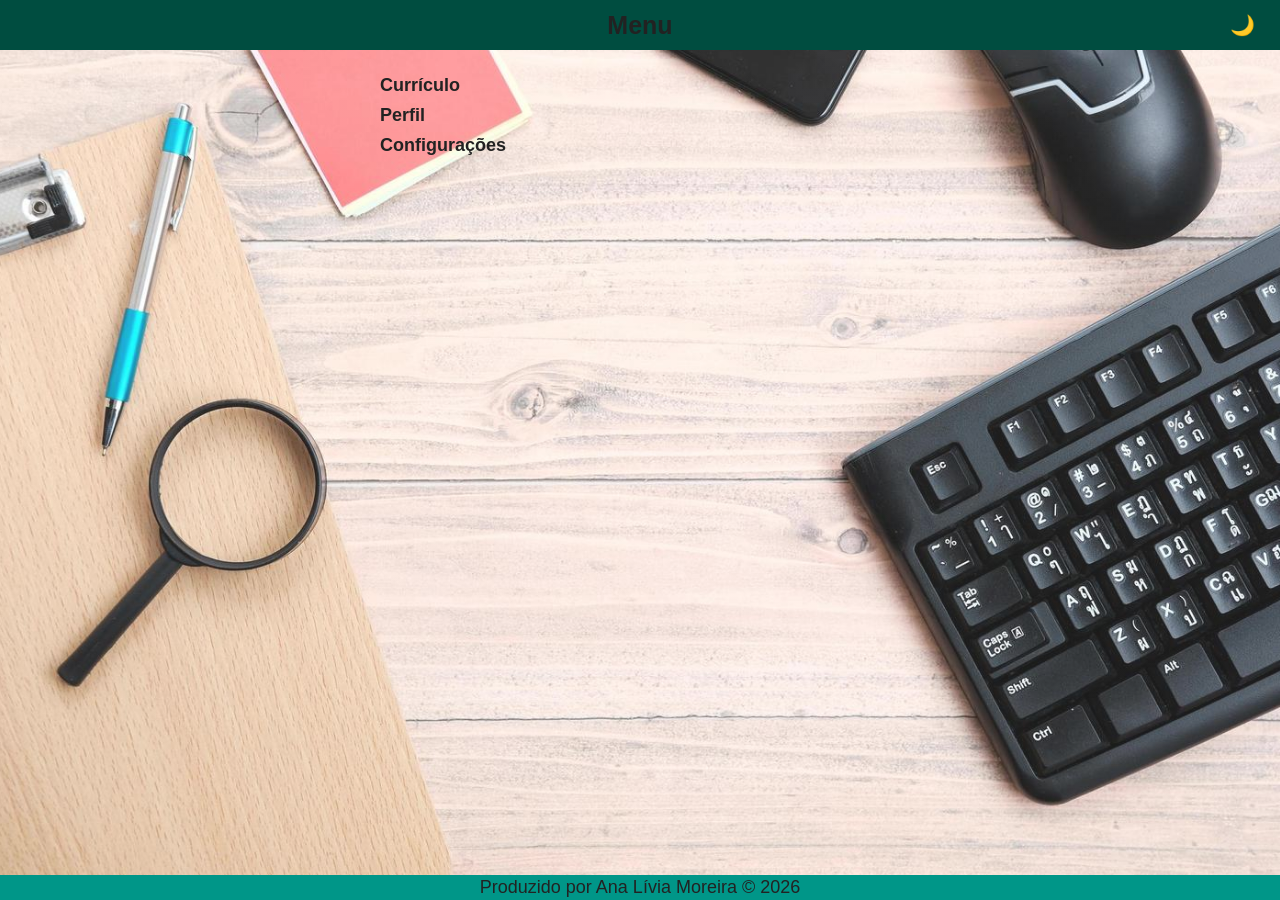
<file: Curriculo/index.html>
<!DOCTYPE html>
<html lang="pt-br">
<head>
	<meta charset="UTF-8">
	<meta name="viewport" content="width=device-width, initial-scale=1.0">
    <meta name="author" content="Marcelo">
    <meta name="description" content="Menu do currículo do Marcelo">
    <meta name="keywords" content="currículo, curso ams,HTML 5, CSS 3">
    <link rel="stylesheet" href="CSS/style.css">
    <link rel="stylesheet" href="CSS/dark.css">
    <link rel="shortcut icon" href="icons/icons8-currículo-96.png" type="image/x-icon">
	<title>Menu do Currículo</title>
</head>
<body>
	<main>
        <header>
            <button id="Tema"> 🌘 </button>
            <h1> Menu </h1>
        </header>
        <section>
            <nav>
                <ul>
                  <li><a href="Pages/curriculo.html">Currículo</a></li>
                  <li><a href="Pages/perfil.html">Perfil</a></li>
                  <li><a href="Pages/config.html">Configurações</a></li>  
                </ul>
            </nav>
        </section>
        <footer>
            <p>Produzido por Ana Lívia Moreira &copy; 2026</p>
        </footer>
    </main>
    <script src="JS/script.js"></script>
</body>
</html>
</file>
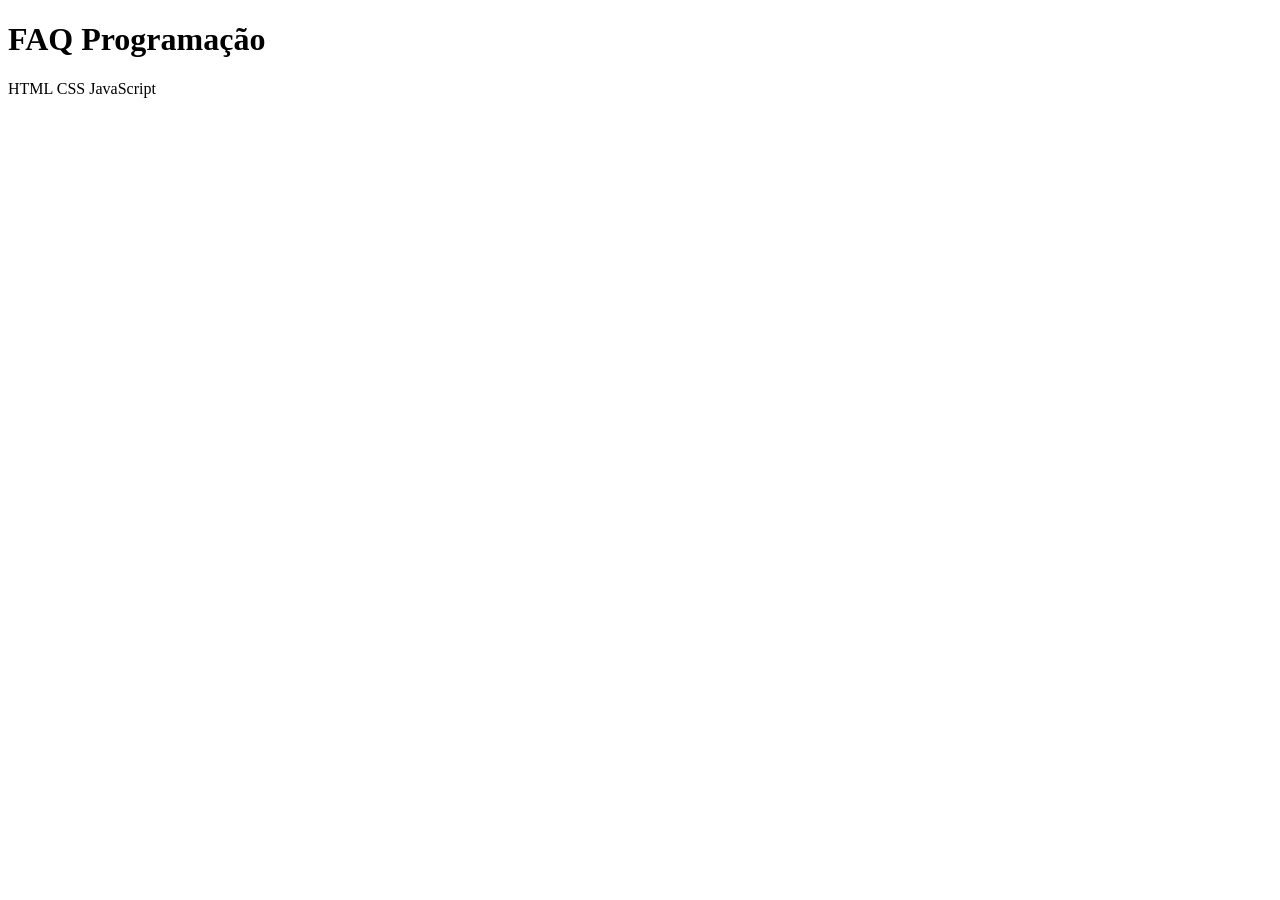
<file: faq/index.html>
<!DOCTYPE html>
<html lang="pt-br">
<head>
    <meta charset="UTF-8">
    <meta name="viewport" content="width=device-width, initial-scale=1.0">
    <title>FAQ - Linguagens de Programação</title>
</head>
<body>
    <header>
        <div>
            <h1>FAQ Programação</h1>
            <nav>
                <a herf= "#html">HTML</a>
                <a herf= "#css">CSS</a>
                <a herf= "#javascript">JavaScript</a>
            </nav>
        </div>
    </header>

</body>
</html>
</file>
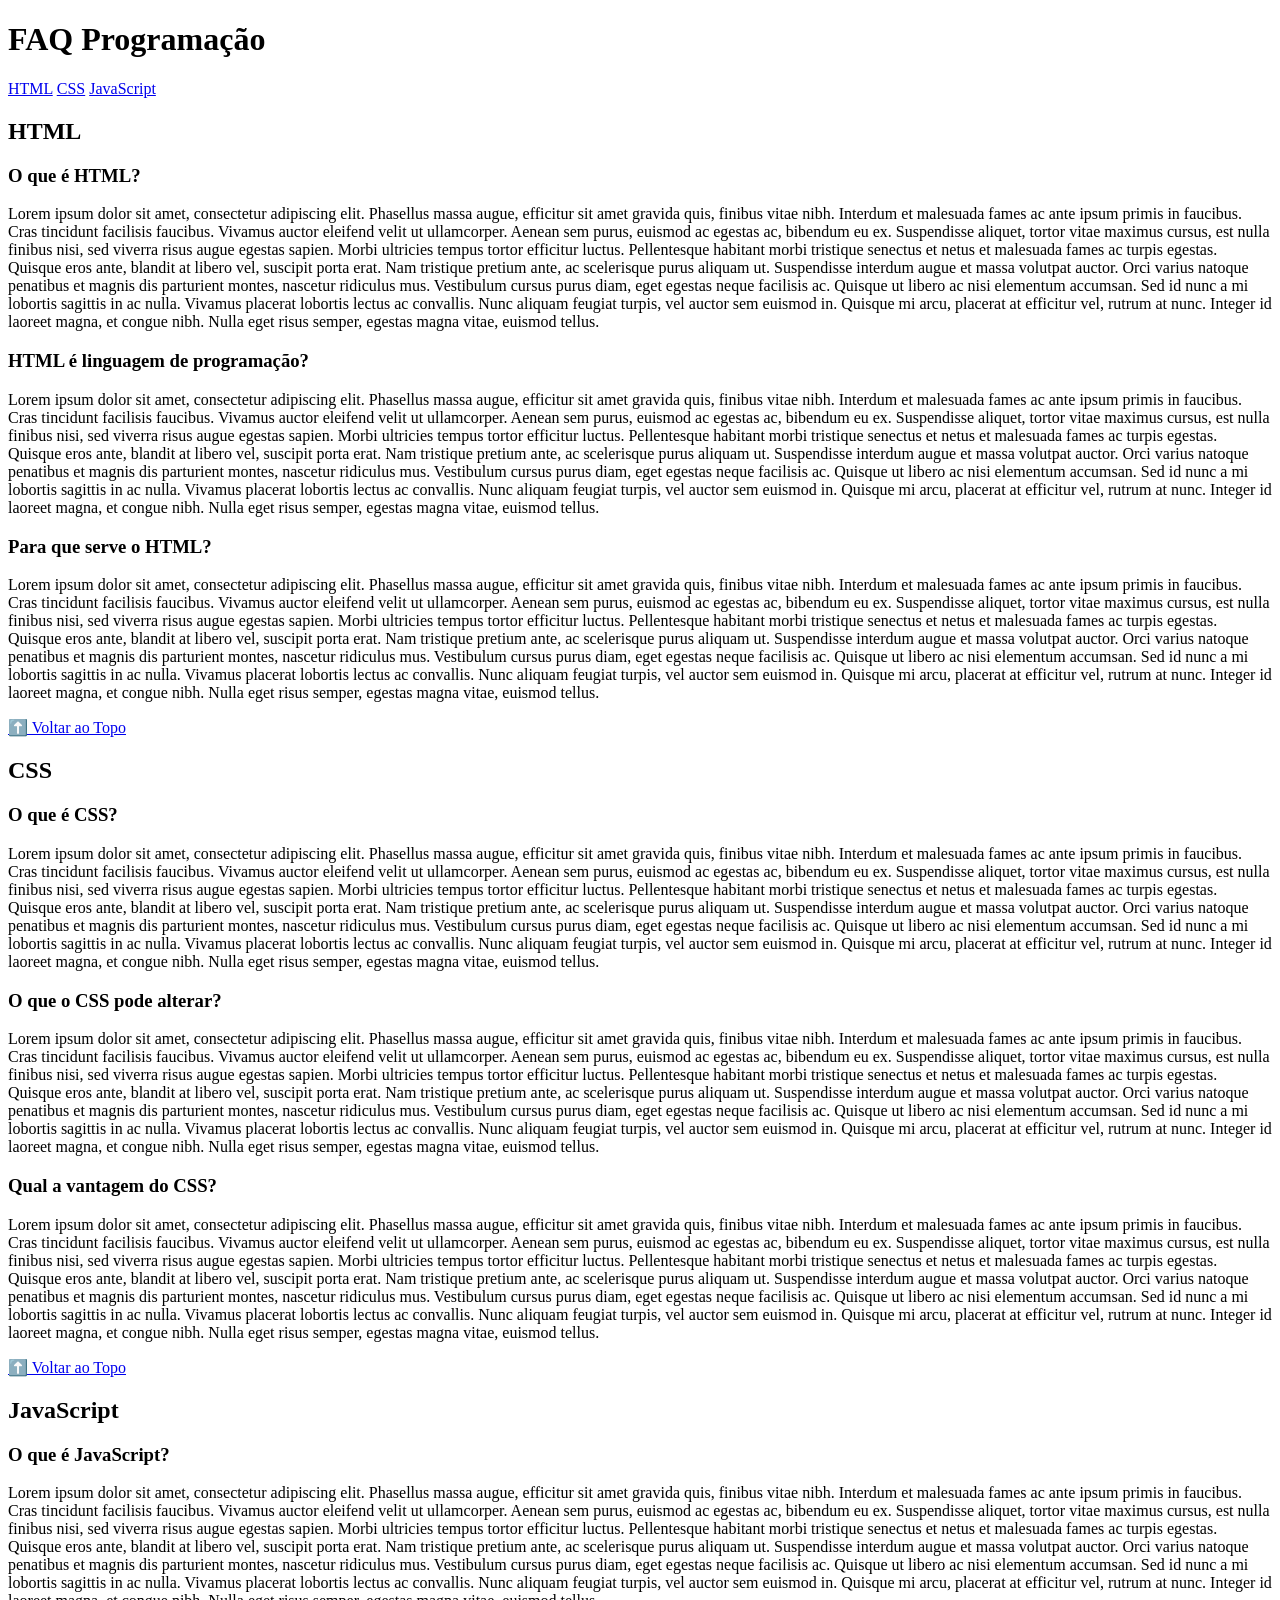
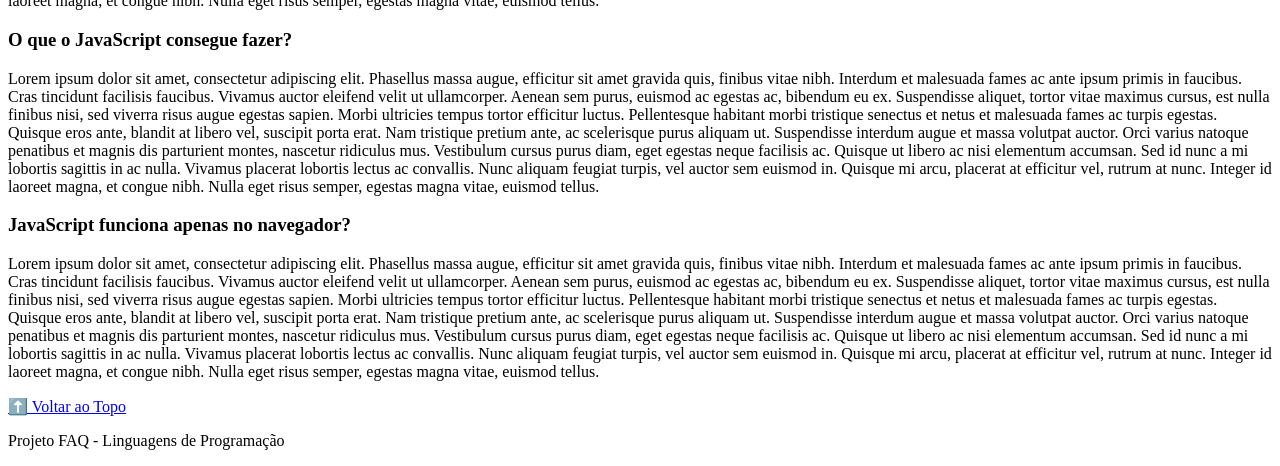
<file: faq/FAQ/index.html>
<!DOCTYPE html>
<html lang="pt-br">
<head>
    <meta charset="UTF-8">
    <meta name="viewport" content="width=device-width, initial-scale=1.0">
    <title>FAQ - Linguagens de Programação</title>
</head>
<body>
    <header>
        <div>
            <h1>FAQ Programação</h1>
            <nav>
                <a href="#html">HTML</a>
                <a href="#css">CSS</a>
                <a href="#javascript">JavaScript</a>
            </nav>
        </div>
    </header>
    <main>
        <section>
            <h2> HTML </h2>
            <div>
                <h3> O que é HTML?</h3>
                <p>
                    Lorem ipsum dolor sit amet, consectetur adipiscing elit. Phasellus massa augue, efficitur sit amet gravida quis, finibus vitae nibh. Interdum et malesuada fames ac ante ipsum primis in faucibus. Cras tincidunt facilisis faucibus. Vivamus auctor eleifend velit ut ullamcorper. Aenean sem purus, euismod ac egestas ac, bibendum eu ex. Suspendisse aliquet, tortor vitae maximus cursus, est nulla finibus nisi, sed viverra risus augue egestas sapien. Morbi ultricies tempus tortor efficitur luctus.

                    Pellentesque habitant morbi tristique senectus et netus et malesuada fames ac turpis egestas. Quisque eros ante, blandit at libero vel, suscipit porta erat. Nam tristique pretium ante, ac scelerisque purus aliquam ut. Suspendisse interdum augue et massa volutpat auctor. Orci varius natoque penatibus et magnis dis parturient montes, nascetur ridiculus mus. Vestibulum cursus purus diam, eget egestas neque facilisis ac. Quisque ut libero ac nisi elementum accumsan. Sed id nunc a mi lobortis sagittis in ac nulla. Vivamus placerat lobortis lectus ac convallis. Nunc aliquam feugiat turpis, vel auctor sem euismod in. Quisque mi arcu, placerat at efficitur vel, rutrum at nunc. Integer id laoreet magna, et congue nibh. Nulla eget risus semper, egestas magna vitae, euismod tellus.
                </p>
            </div>
            <DIV>
                <H3>HTML é linguagem de programação?</H3>
                <P>
                    Lorem ipsum dolor sit amet, consectetur adipiscing elit. Phasellus massa augue, efficitur sit amet gravida quis, finibus vitae nibh. Interdum et malesuada fames ac ante ipsum primis in faucibus. Cras tincidunt facilisis faucibus. Vivamus auctor eleifend velit ut ullamcorper. Aenean sem purus, euismod ac egestas ac, bibendum eu ex. Suspendisse aliquet, tortor vitae maximus cursus, est nulla finibus nisi, sed viverra risus augue egestas sapien. Morbi ultricies tempus tortor efficitur luctus.

                    Pellentesque habitant morbi tristique senectus et netus et malesuada fames ac turpis egestas. Quisque eros ante, blandit at libero vel, suscipit porta erat. Nam tristique pretium ante, ac scelerisque purus aliquam ut. Suspendisse interdum augue et massa volutpat auctor. Orci varius natoque penatibus et magnis dis parturient montes, nascetur ridiculus mus. Vestibulum cursus purus diam, eget egestas neque facilisis ac. Quisque ut libero ac nisi elementum accumsan. Sed id nunc a mi lobortis sagittis in ac nulla. Vivamus placerat lobortis lectus ac convallis. Nunc aliquam feugiat turpis, vel auctor sem euismod in. Quisque mi arcu, placerat at efficitur vel, rutrum at nunc. Integer id laoreet magna, et congue nibh. Nulla eget risus semper, egestas magna vitae, euismod tellus.
                </P>
            </DIV>

            <div>
                <h3>Para que serve o HTML?</h3>
                <p>
                    Lorem ipsum dolor sit amet, consectetur adipiscing elit. Phasellus massa augue, efficitur sit amet gravida quis, finibus vitae nibh. Interdum et malesuada fames ac ante ipsum primis in faucibus. Cras tincidunt facilisis faucibus. Vivamus auctor eleifend velit ut ullamcorper. Aenean sem purus, euismod ac egestas ac, bibendum eu ex. Suspendisse aliquet, tortor vitae maximus cursus, est nulla finibus nisi, sed viverra risus augue egestas sapien. Morbi ultricies tempus tortor efficitur luctus.

                    Pellentesque habitant morbi tristique senectus et netus et malesuada fames ac turpis egestas. Quisque eros ante, blandit at libero vel, suscipit porta erat. Nam tristique pretium ante, ac scelerisque purus aliquam ut. Suspendisse interdum augue et massa volutpat auctor. Orci varius natoque penatibus et magnis dis parturient montes, nascetur ridiculus mus. Vestibulum cursus purus diam, eget egestas neque facilisis ac. Quisque ut libero ac nisi elementum accumsan. Sed id nunc a mi lobortis sagittis in ac nulla. Vivamus placerat lobortis lectus ac convallis. Nunc aliquam feugiat turpis, vel auctor sem euismod in. Quisque mi arcu, placerat at efficitur vel, rutrum at nunc. Integer id laoreet magna, et congue nibh. Nulla eget risus semper, egestas magna vitae, euismod tellus.
                </p>
            </div>
            <a href="#topo"> ⬆️ Voltar ao Topo </a>    
        </section>
        <section>
            <h2> CSS </h2>
            <div>
                <h3> O que é CSS?</h3>
                <p>
                    Lorem ipsum dolor sit amet, consectetur adipiscing elit. Phasellus massa augue, efficitur sit amet gravida quis, finibus vitae nibh. Interdum et malesuada fames ac ante ipsum primis in faucibus. Cras tincidunt facilisis faucibus. Vivamus auctor eleifend velit ut ullamcorper. Aenean sem purus, euismod ac egestas ac, bibendum eu ex. Suspendisse aliquet, tortor vitae maximus cursus, est nulla finibus nisi, sed viverra risus augue egestas sapien. Morbi ultricies tempus tortor efficitur luctus.

                    Pellentesque habitant morbi tristique senectus et netus et malesuada fames ac turpis egestas. Quisque eros ante, blandit at libero vel, suscipit porta erat. Nam tristique pretium ante, ac scelerisque purus aliquam ut. Suspendisse interdum augue et massa volutpat auctor. Orci varius natoque penatibus et magnis dis parturient montes, nascetur ridiculus mus. Vestibulum cursus purus diam, eget egestas neque facilisis ac. Quisque ut libero ac nisi elementum accumsan. Sed id nunc a mi lobortis sagittis in ac nulla. Vivamus placerat lobortis lectus ac convallis. Nunc aliquam feugiat turpis, vel auctor sem euismod in. Quisque mi arcu, placerat at efficitur vel, rutrum at nunc. Integer id laoreet magna, et congue nibh. Nulla eget risus semper, egestas magna vitae, euismod tellus.
                </p>
            </div>
            <div>
                <h3> O que o CSS pode alterar? </h3>
                <p>
                    Lorem ipsum dolor sit amet, consectetur adipiscing elit. Phasellus massa augue, efficitur sit amet gravida quis, finibus vitae nibh. Interdum et malesuada fames ac ante ipsum primis in faucibus. Cras tincidunt facilisis faucibus. Vivamus auctor eleifend velit ut ullamcorper. Aenean sem purus, euismod ac egestas ac, bibendum eu ex. Suspendisse aliquet, tortor vitae maximus cursus, est nulla finibus nisi, sed viverra risus augue egestas sapien. Morbi ultricies tempus tortor efficitur luctus.

                    Pellentesque habitant morbi tristique senectus et netus et malesuada fames ac turpis egestas. Quisque eros ante, blandit at libero vel, suscipit porta erat. Nam tristique pretium ante, ac scelerisque purus aliquam ut. Suspendisse interdum augue et massa volutpat auctor. Orci varius natoque penatibus et magnis dis parturient montes, nascetur ridiculus mus. Vestibulum cursus purus diam, eget egestas neque facilisis ac. Quisque ut libero ac nisi elementum accumsan. Sed id nunc a mi lobortis sagittis in ac nulla. Vivamus placerat lobortis lectus ac convallis. Nunc aliquam feugiat turpis, vel auctor sem euismod in. Quisque mi arcu, placerat at efficitur vel, rutrum at nunc. Integer id laoreet magna, et congue nibh. Nulla eget risus semper, egestas magna vitae, euismod tellus.
                </p>
            </div>
            <div>
                <h3> Qual a vantagem do CSS?</h3>
                <p>
                    Lorem ipsum dolor sit amet, consectetur adipiscing elit. Phasellus massa augue, efficitur sit amet gravida quis, finibus vitae nibh. Interdum et malesuada fames ac ante ipsum primis in faucibus. Cras tincidunt facilisis faucibus. Vivamus auctor eleifend velit ut ullamcorper. Aenean sem purus, euismod ac egestas ac, bibendum eu ex. Suspendisse aliquet, tortor vitae maximus cursus, est nulla finibus nisi, sed viverra risus augue egestas sapien. Morbi ultricies tempus tortor efficitur luctus.

                    Pellentesque habitant morbi tristique senectus et netus et malesuada fames ac turpis egestas. Quisque eros ante, blandit at libero vel, suscipit porta erat. Nam tristique pretium ante, ac scelerisque purus aliquam ut. Suspendisse interdum augue et massa volutpat auctor. Orci varius natoque penatibus et magnis dis parturient montes, nascetur ridiculus mus. Vestibulum cursus purus diam, eget egestas neque facilisis ac. Quisque ut libero ac nisi elementum accumsan. Sed id nunc a mi lobortis sagittis in ac nulla. Vivamus placerat lobortis lectus ac convallis. Nunc aliquam feugiat turpis, vel auctor sem euismod in. Quisque mi arcu, placerat at efficitur vel, rutrum at nunc. Integer id laoreet magna, et congue nibh. Nulla eget risus semper, egestas magna vitae, euismod tellus.
                </p>
            </div>
            <a href="#topo"> ⬆️ Voltar ao Topo </a>  
        </section>
        <section>
            <h2> JavaScript </h2>
            <div>
                <h3> O que é JavaScript?</h3>
                <p>
                    Lorem ipsum dolor sit amet, consectetur adipiscing elit. Phasellus massa augue, efficitur sit amet gravida quis, finibus vitae nibh. Interdum et malesuada fames ac ante ipsum primis in faucibus. Cras tincidunt facilisis faucibus. Vivamus auctor eleifend velit ut ullamcorper. Aenean sem purus, euismod ac egestas ac, bibendum eu ex. Suspendisse aliquet, tortor vitae maximus cursus, est nulla finibus nisi, sed viverra risus augue egestas sapien. Morbi ultricies tempus tortor efficitur luctus.

                    Pellentesque habitant morbi tristique senectus et netus et malesuada fames ac turpis egestas. Quisque eros ante, blandit at libero vel, suscipit porta erat. Nam tristique pretium ante, ac scelerisque purus aliquam ut. Suspendisse interdum augue et massa volutpat auctor. Orci varius natoque penatibus et magnis dis parturient montes, nascetur ridiculus mus. Vestibulum cursus purus diam, eget egestas neque facilisis ac. Quisque ut libero ac nisi elementum accumsan. Sed id nunc a mi lobortis sagittis in ac nulla. Vivamus placerat lobortis lectus ac convallis. Nunc aliquam feugiat turpis, vel auctor sem euismod in. Quisque mi arcu, placerat at efficitur vel, rutrum at nunc. Integer id laoreet magna, et congue nibh. Nulla eget risus semper, egestas magna vitae, euismod tellus.
                </p>
            </div>
            <div>
                <h3> O que o JavaScript consegue fazer? </h3>
                <p>
                    Lorem ipsum dolor sit amet, consectetur adipiscing elit. Phasellus massa augue, efficitur sit amet gravida quis, finibus vitae nibh. Interdum et malesuada fames ac ante ipsum primis in faucibus. Cras tincidunt facilisis faucibus. Vivamus auctor eleifend velit ut ullamcorper. Aenean sem purus, euismod ac egestas ac, bibendum eu ex. Suspendisse aliquet, tortor vitae maximus cursus, est nulla finibus nisi, sed viverra risus augue egestas sapien. Morbi ultricies tempus tortor efficitur luctus.

                    Pellentesque habitant morbi tristique senectus et netus et malesuada fames ac turpis egestas. Quisque eros ante, blandit at libero vel, suscipit porta erat. Nam tristique pretium ante, ac scelerisque purus aliquam ut. Suspendisse interdum augue et massa volutpat auctor. Orci varius natoque penatibus et magnis dis parturient montes, nascetur ridiculus mus. Vestibulum cursus purus diam, eget egestas neque facilisis ac. Quisque ut libero ac nisi elementum accumsan. Sed id nunc a mi lobortis sagittis in ac nulla. Vivamus placerat lobortis lectus ac convallis. Nunc aliquam feugiat turpis, vel auctor sem euismod in. Quisque mi arcu, placerat at efficitur vel, rutrum at nunc. Integer id laoreet magna, et congue nibh. Nulla eget risus semper, egestas magna vitae, euismod tellus.
                </p>
            </div>
            <div>
                <h3> JavaScript funciona apenas no navegador? </h3>
                <p>
                    Lorem ipsum dolor sit amet, consectetur adipiscing elit. Phasellus massa augue, efficitur sit amet gravida quis, finibus vitae nibh. Interdum et malesuada fames ac ante ipsum primis in faucibus. Cras tincidunt facilisis faucibus. Vivamus auctor eleifend velit ut ullamcorper. Aenean sem purus, euismod ac egestas ac, bibendum eu ex. Suspendisse aliquet, tortor vitae maximus cursus, est nulla finibus nisi, sed viverra risus augue egestas sapien. Morbi ultricies tempus tortor efficitur luctus.

                    Pellentesque habitant morbi tristique senectus et netus et malesuada fames ac turpis egestas. Quisque eros ante, blandit at libero vel, suscipit porta erat. Nam tristique pretium ante, ac scelerisque purus aliquam ut. Suspendisse interdum augue et massa volutpat auctor. Orci varius natoque penatibus et magnis dis parturient montes, nascetur ridiculus mus. Vestibulum cursus purus diam, eget egestas neque facilisis ac. Quisque ut libero ac nisi elementum accumsan. Sed id nunc a mi lobortis sagittis in ac nulla. Vivamus placerat lobortis lectus ac convallis. Nunc aliquam feugiat turpis, vel auctor sem euismod in. Quisque mi arcu, placerat at efficitur vel, rutrum at nunc. Integer id laoreet magna, et congue nibh. Nulla eget risus semper, egestas magna vitae, euismod tellus.
                </p>
            </div>
            <a href="#topo"> ⬆️ Voltar ao Topo </a>  
        </section>
    </main>
    <footer>
        <p>
            Projeto FAQ - Linguagens de Programação
        </p>
    </footer>

</body>
</html>
</file>
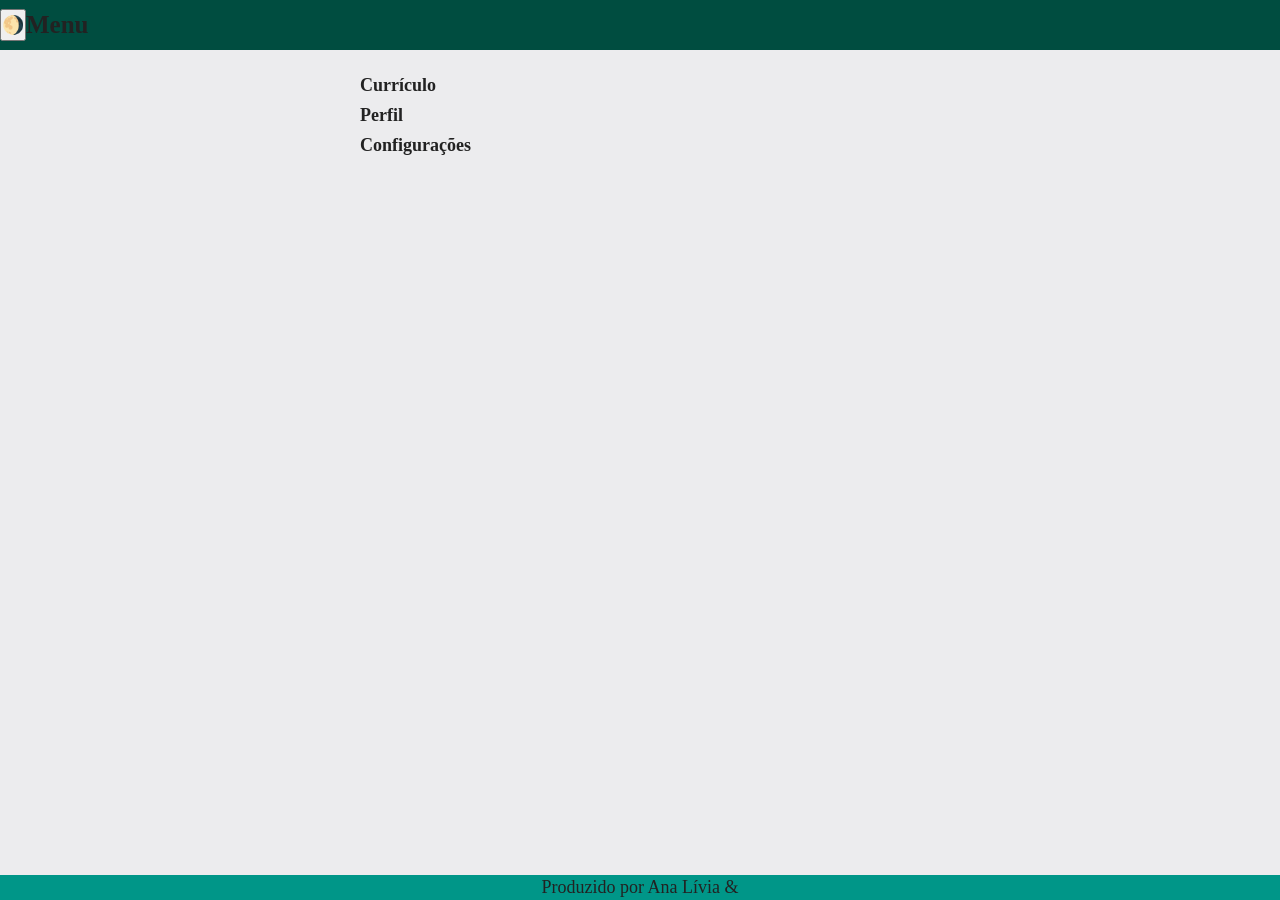
<file: AMS/PW1/Currículo/index.html>
<!DOCTYPE html>
<html lang="pt-br">
<head>
	<meta charset="UTF-8">
	<meta name="viewport" content="width=device-width, initial-scale=1.0">
    <meta name="author" content="Ana Lívia">
    <meta name="description" content="Menu do currículo da Ana Lívia"
    <meta name="keywords" content="currículo, curso ams,HTML 5, CSS 3">
    <link rel="stylesheet" href="CSS/stayle.css">
    <link rel="stylesheet" href="CSS/dark.css">
    <link rel="shortcut icon" href="icons/icons8-currículo-64.png" type="image/x-icon">
	<title>Menu do Currículo</title>
</head>
<body>
	<main>
        <header>
            <button id="\tema">🌖​</button>
            <h1> Menu </h1>
        </header>
        <section>
            <nav>
                <ul>
                <li><a href="Pages/curriculo.html">Currículo</a></li>
                <li><a href="Pages/perfil.html">Perfil</a></li>
                <li><a href="Pages/config.html">Configurações</a></li>  
                </ul>
            </nav>
        </section>
        <footer>
            <p>Produzido por Ana Lívia &
            </p>
        </footer>
    </main>
</body>
</html>
</file>
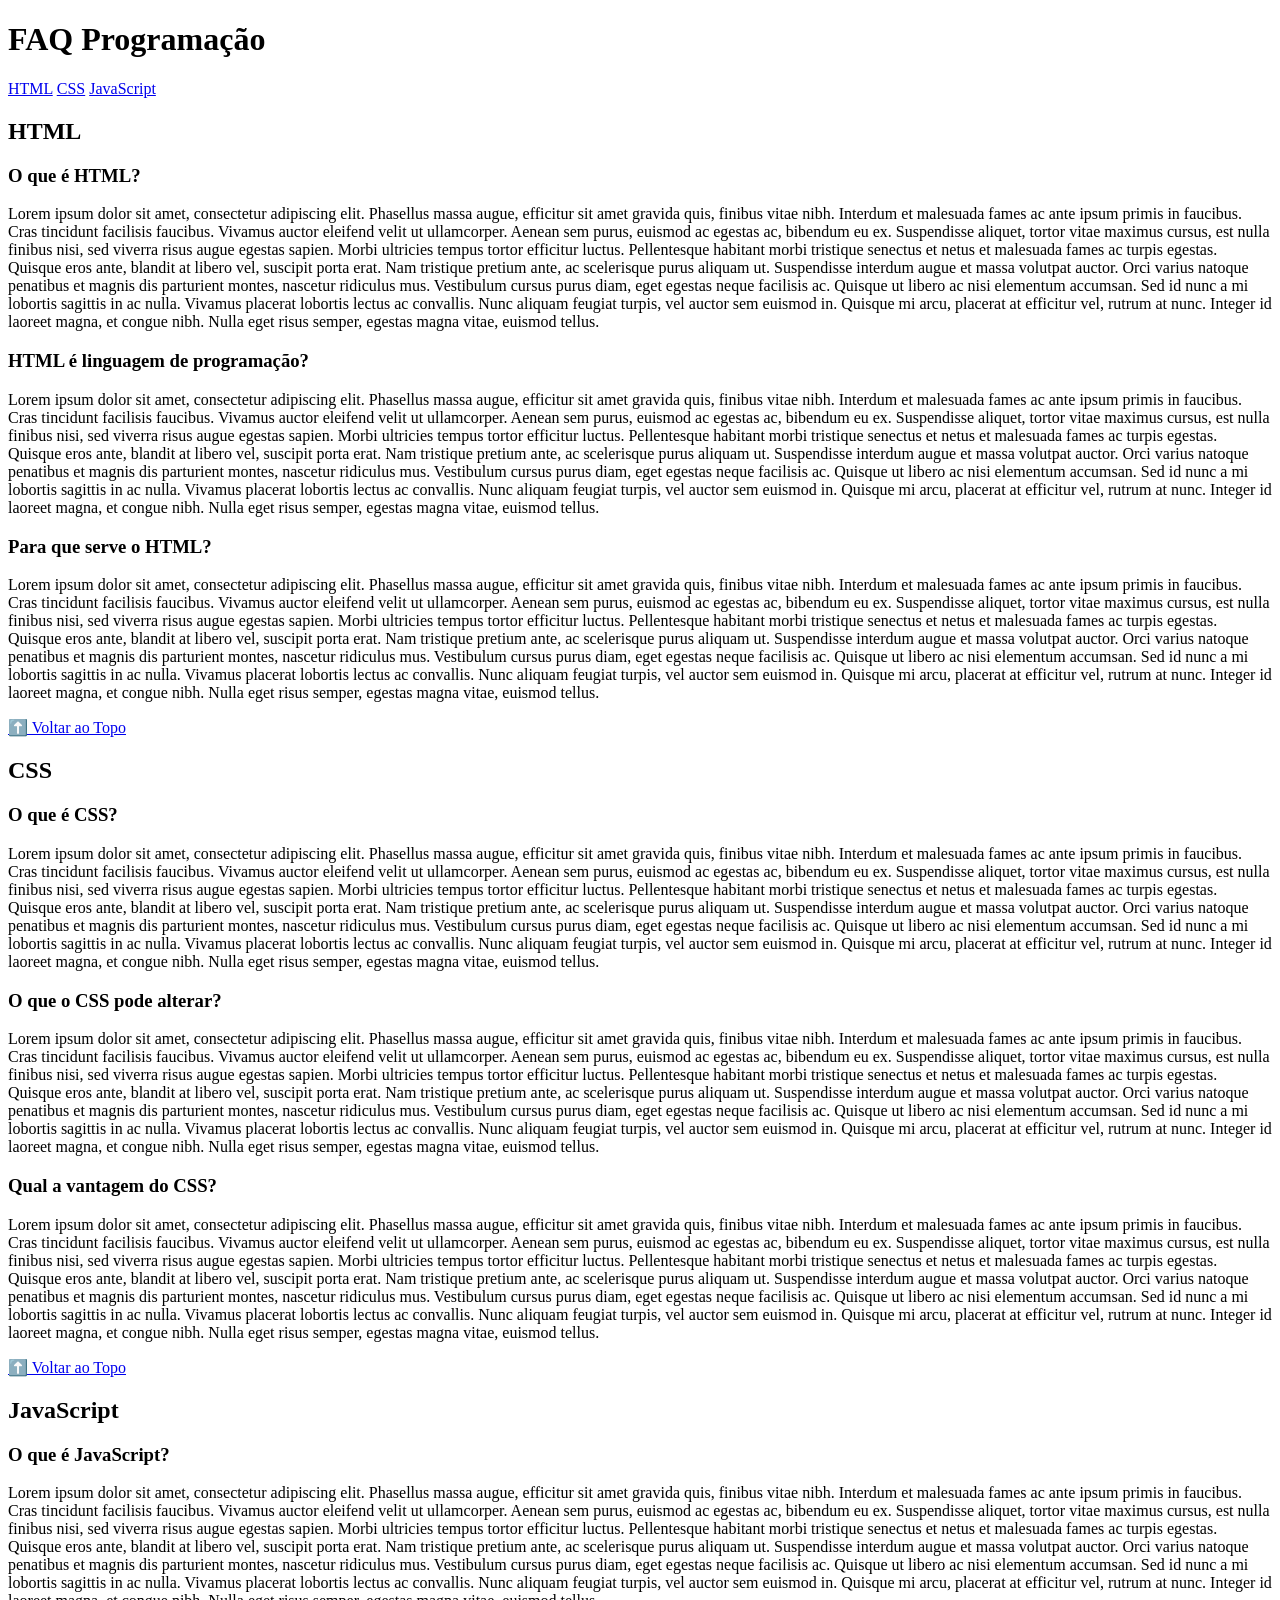
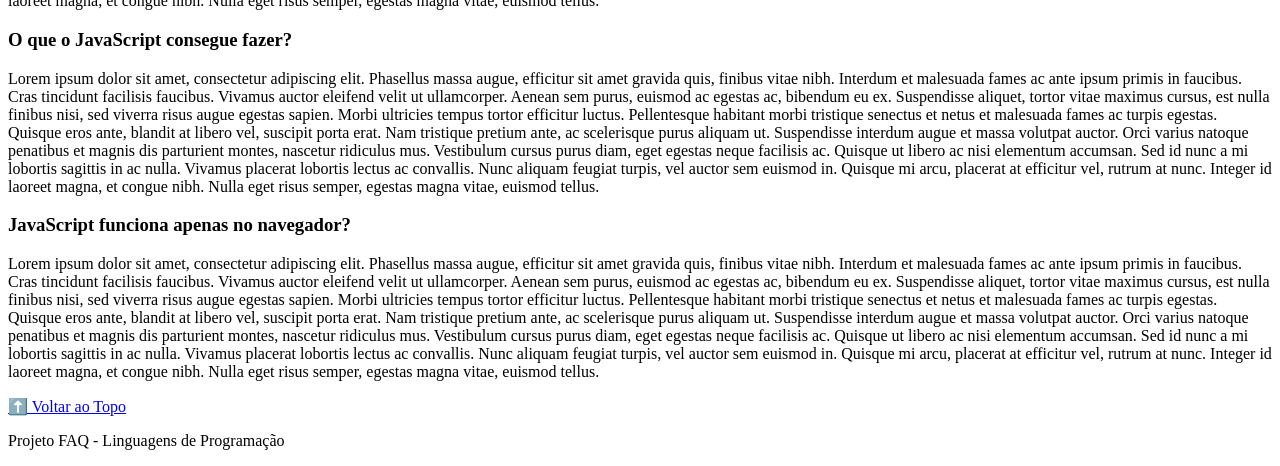
<file: faq/FAQ/FAQ/index.html>
<!DOCTYPE html>
<html lang="pt-br">
<head>
    <meta charset="UTF-8">
    <meta name="viewport" content="width=device-width, initial-scale=1.0">
    <title>FAQ - Linguagens de Programação</title>
</head>
<body>
    <a id="topo"></a>
    <header>
        <div>
            <h1>FAQ Programação</h1>
            <nav>
                <a href="#html">HTML</a>
                <a href="#css">CSS</a>
                <a href="#javascript">JavaScript</a>
            </nav>
        </div>
    </header>
    <main>
        <section>
            <h2> HTML </h2>
            <div class="FAQ">
                <h3> O que é HTML?</h3>
                <p>
                    Lorem ipsum dolor sit amet, consectetur adipiscing elit. Phasellus massa augue, efficitur sit amet gravida quis, finibus vitae nibh. Interdum et malesuada fames ac ante ipsum primis in faucibus. Cras tincidunt facilisis faucibus. Vivamus auctor eleifend velit ut ullamcorper. Aenean sem purus, euismod ac egestas ac, bibendum eu ex. Suspendisse aliquet, tortor vitae maximus cursus, est nulla finibus nisi, sed viverra risus augue egestas sapien. Morbi ultricies tempus tortor efficitur luctus.

                    Pellentesque habitant morbi tristique senectus et netus et malesuada fames ac turpis egestas. Quisque eros ante, blandit at libero vel, suscipit porta erat. Nam tristique pretium ante, ac scelerisque purus aliquam ut. Suspendisse interdum augue et massa volutpat auctor. Orci varius natoque penatibus et magnis dis parturient montes, nascetur ridiculus mus. Vestibulum cursus purus diam, eget egestas neque facilisis ac. Quisque ut libero ac nisi elementum accumsan. Sed id nunc a mi lobortis sagittis in ac nulla. Vivamus placerat lobortis lectus ac convallis. Nunc aliquam feugiat turpis, vel auctor sem euismod in. Quisque mi arcu, placerat at efficitur vel, rutrum at nunc. Integer id laoreet magna, et congue nibh. Nulla eget risus semper, egestas magna vitae, euismod tellus.
                </p>
            </div>
            <DIV class="FAQ">
                <H3>HTML é linguagem de programação?</H3>
                <P>
                    Lorem ipsum dolor sit amet, consectetur adipiscing elit. Phasellus massa augue, efficitur sit amet gravida quis, finibus vitae nibh. Interdum et malesuada fames ac ante ipsum primis in faucibus. Cras tincidunt facilisis faucibus. Vivamus auctor eleifend velit ut ullamcorper. Aenean sem purus, euismod ac egestas ac, bibendum eu ex. Suspendisse aliquet, tortor vitae maximus cursus, est nulla finibus nisi, sed viverra risus augue egestas sapien. Morbi ultricies tempus tortor efficitur luctus.

                    Pellentesque habitant morbi tristique senectus et netus et malesuada fames ac turpis egestas. Quisque eros ante, blandit at libero vel, suscipit porta erat. Nam tristique pretium ante, ac scelerisque purus aliquam ut. Suspendisse interdum augue et massa volutpat auctor. Orci varius natoque penatibus et magnis dis parturient montes, nascetur ridiculus mus. Vestibulum cursus purus diam, eget egestas neque facilisis ac. Quisque ut libero ac nisi elementum accumsan. Sed id nunc a mi lobortis sagittis in ac nulla. Vivamus placerat lobortis lectus ac convallis. Nunc aliquam feugiat turpis, vel auctor sem euismod in. Quisque mi arcu, placerat at efficitur vel, rutrum at nunc. Integer id laoreet magna, et congue nibh. Nulla eget risus semper, egestas magna vitae, euismod tellus.
                </P>
            </DIV>

            <div class="FAQ">
                <h3>Para que serve o HTML?</h3>
                <p>
                    Lorem ipsum dolor sit amet, consectetur adipiscing elit. Phasellus massa augue, efficitur sit amet gravida quis, finibus vitae nibh. Interdum et malesuada fames ac ante ipsum primis in faucibus. Cras tincidunt facilisis faucibus. Vivamus auctor eleifend velit ut ullamcorper. Aenean sem purus, euismod ac egestas ac, bibendum eu ex. Suspendisse aliquet, tortor vitae maximus cursus, est nulla finibus nisi, sed viverra risus augue egestas sapien. Morbi ultricies tempus tortor efficitur luctus.

                    Pellentesque habitant morbi tristique senectus et netus et malesuada fames ac turpis egestas. Quisque eros ante, blandit at libero vel, suscipit porta erat. Nam tristique pretium ante, ac scelerisque purus aliquam ut. Suspendisse interdum augue et massa volutpat auctor. Orci varius natoque penatibus et magnis dis parturient montes, nascetur ridiculus mus. Vestibulum cursus purus diam, eget egestas neque facilisis ac. Quisque ut libero ac nisi elementum accumsan. Sed id nunc a mi lobortis sagittis in ac nulla. Vivamus placerat lobortis lectus ac convallis. Nunc aliquam feugiat turpis, vel auctor sem euismod in. Quisque mi arcu, placerat at efficitur vel, rutrum at nunc. Integer id laoreet magna, et congue nibh. Nulla eget risus semper, egestas magna vitae, euismod tellus.
                </p>
            </div>
            <a href="#topo"> ⬆️ Voltar ao Topo </a>    
        </section>
        <section>
            <h2> CSS </h2>
            <div class="FAQ">
                <h3> O que é CSS?</h3>
                <p>
                    Lorem ipsum dolor sit amet, consectetur adipiscing elit. Phasellus massa augue, efficitur sit amet gravida quis, finibus vitae nibh. Interdum et malesuada fames ac ante ipsum primis in faucibus. Cras tincidunt facilisis faucibus. Vivamus auctor eleifend velit ut ullamcorper. Aenean sem purus, euismod ac egestas ac, bibendum eu ex. Suspendisse aliquet, tortor vitae maximus cursus, est nulla finibus nisi, sed viverra risus augue egestas sapien. Morbi ultricies tempus tortor efficitur luctus.

                    Pellentesque habitant morbi tristique senectus et netus et malesuada fames ac turpis egestas. Quisque eros ante, blandit at libero vel, suscipit porta erat. Nam tristique pretium ante, ac scelerisque purus aliquam ut. Suspendisse interdum augue et massa volutpat auctor. Orci varius natoque penatibus et magnis dis parturient montes, nascetur ridiculus mus. Vestibulum cursus purus diam, eget egestas neque facilisis ac. Quisque ut libero ac nisi elementum accumsan. Sed id nunc a mi lobortis sagittis in ac nulla. Vivamus placerat lobortis lectus ac convallis. Nunc aliquam feugiat turpis, vel auctor sem euismod in. Quisque mi arcu, placerat at efficitur vel, rutrum at nunc. Integer id laoreet magna, et congue nibh. Nulla eget risus semper, egestas magna vitae, euismod tellus.
                </p>
            </div>
            <div class="FAQ">
                <h3> O que o CSS pode alterar? </h3>
                <p>
                    Lorem ipsum dolor sit amet, consectetur adipiscing elit. Phasellus massa augue, efficitur sit amet gravida quis, finibus vitae nibh. Interdum et malesuada fames ac ante ipsum primis in faucibus. Cras tincidunt facilisis faucibus. Vivamus auctor eleifend velit ut ullamcorper. Aenean sem purus, euismod ac egestas ac, bibendum eu ex. Suspendisse aliquet, tortor vitae maximus cursus, est nulla finibus nisi, sed viverra risus augue egestas sapien. Morbi ultricies tempus tortor efficitur luctus.

                    Pellentesque habitant morbi tristique senectus et netus et malesuada fames ac turpis egestas. Quisque eros ante, blandit at libero vel, suscipit porta erat. Nam tristique pretium ante, ac scelerisque purus aliquam ut. Suspendisse interdum augue et massa volutpat auctor. Orci varius natoque penatibus et magnis dis parturient montes, nascetur ridiculus mus. Vestibulum cursus purus diam, eget egestas neque facilisis ac. Quisque ut libero ac nisi elementum accumsan. Sed id nunc a mi lobortis sagittis in ac nulla. Vivamus placerat lobortis lectus ac convallis. Nunc aliquam feugiat turpis, vel auctor sem euismod in. Quisque mi arcu, placerat at efficitur vel, rutrum at nunc. Integer id laoreet magna, et congue nibh. Nulla eget risus semper, egestas magna vitae, euismod tellus.
                </p>
            </div>
            <div class="FAQ">
                <h3> Qual a vantagem do CSS?</h3>
                <p>
                    Lorem ipsum dolor sit amet, consectetur adipiscing elit. Phasellus massa augue, efficitur sit amet gravida quis, finibus vitae nibh. Interdum et malesuada fames ac ante ipsum primis in faucibus. Cras tincidunt facilisis faucibus. Vivamus auctor eleifend velit ut ullamcorper. Aenean sem purus, euismod ac egestas ac, bibendum eu ex. Suspendisse aliquet, tortor vitae maximus cursus, est nulla finibus nisi, sed viverra risus augue egestas sapien. Morbi ultricies tempus tortor efficitur luctus.

                    Pellentesque habitant morbi tristique senectus et netus et malesuada fames ac turpis egestas. Quisque eros ante, blandit at libero vel, suscipit porta erat. Nam tristique pretium ante, ac scelerisque purus aliquam ut. Suspendisse interdum augue et massa volutpat auctor. Orci varius natoque penatibus et magnis dis parturient montes, nascetur ridiculus mus. Vestibulum cursus purus diam, eget egestas neque facilisis ac. Quisque ut libero ac nisi elementum accumsan. Sed id nunc a mi lobortis sagittis in ac nulla. Vivamus placerat lobortis lectus ac convallis. Nunc aliquam feugiat turpis, vel auctor sem euismod in. Quisque mi arcu, placerat at efficitur vel, rutrum at nunc. Integer id laoreet magna, et congue nibh. Nulla eget risus semper, egestas magna vitae, euismod tellus.
                </p>
            </div>
            <a href="#topo"> ⬆️ Voltar ao Topo </a>  
        </section>
        <section id="css" class="card">
            <h2> JavaScript </h2>
            <div class="FAQ">
                <h3> O que é JavaScript?</h3>
                <p>
                    Lorem ipsum dolor sit amet, consectetur adipiscing elit. Phasellus massa augue, efficitur sit amet gravida quis, finibus vitae nibh. Interdum et malesuada fames ac ante ipsum primis in faucibus. Cras tincidunt facilisis faucibus. Vivamus auctor eleifend velit ut ullamcorper. Aenean sem purus, euismod ac egestas ac, bibendum eu ex. Suspendisse aliquet, tortor vitae maximus cursus, est nulla finibus nisi, sed viverra risus augue egestas sapien. Morbi ultricies tempus tortor efficitur luctus.

                    Pellentesque habitant morbi tristique senectus et netus et malesuada fames ac turpis egestas. Quisque eros ante, blandit at libero vel, suscipit porta erat. Nam tristique pretium ante, ac scelerisque purus aliquam ut. Suspendisse interdum augue et massa volutpat auctor. Orci varius natoque penatibus et magnis dis parturient montes, nascetur ridiculus mus. Vestibulum cursus purus diam, eget egestas neque facilisis ac. Quisque ut libero ac nisi elementum accumsan. Sed id nunc a mi lobortis sagittis in ac nulla. Vivamus placerat lobortis lectus ac convallis. Nunc aliquam feugiat turpis, vel auctor sem euismod in. Quisque mi arcu, placerat at efficitur vel, rutrum at nunc. Integer id laoreet magna, et congue nibh. Nulla eget risus semper, egestas magna vitae, euismod tellus.
                </p>
            </div>
            <div class="FAQ">
                <h3> O que o JavaScript consegue fazer? </h3>
                <p>
                    Lorem ipsum dolor sit amet, consectetur adipiscing elit. Phasellus massa augue, efficitur sit amet gravida quis, finibus vitae nibh. Interdum et malesuada fames ac ante ipsum primis in faucibus. Cras tincidunt facilisis faucibus. Vivamus auctor eleifend velit ut ullamcorper. Aenean sem purus, euismod ac egestas ac, bibendum eu ex. Suspendisse aliquet, tortor vitae maximus cursus, est nulla finibus nisi, sed viverra risus augue egestas sapien. Morbi ultricies tempus tortor efficitur luctus.

                    Pellentesque habitant morbi tristique senectus et netus et malesuada fames ac turpis egestas. Quisque eros ante, blandit at libero vel, suscipit porta erat. Nam tristique pretium ante, ac scelerisque purus aliquam ut. Suspendisse interdum augue et massa volutpat auctor. Orci varius natoque penatibus et magnis dis parturient montes, nascetur ridiculus mus. Vestibulum cursus purus diam, eget egestas neque facilisis ac. Quisque ut libero ac nisi elementum accumsan. Sed id nunc a mi lobortis sagittis in ac nulla. Vivamus placerat lobortis lectus ac convallis. Nunc aliquam feugiat turpis, vel auctor sem euismod in. Quisque mi arcu, placerat at efficitur vel, rutrum at nunc. Integer id laoreet magna, et congue nibh. Nulla eget risus semper, egestas magna vitae, euismod tellus.
                </p>
            </div>
            <div class="FAQ">
                <h3> JavaScript funciona apenas no navegador? </h3>
                <p>
                    Lorem ipsum dolor sit amet, consectetur adipiscing elit. Phasellus massa augue, efficitur sit amet gravida quis, finibus vitae nibh. Interdum et malesuada fames ac ante ipsum primis in faucibus. Cras tincidunt facilisis faucibus. Vivamus auctor eleifend velit ut ullamcorper. Aenean sem purus, euismod ac egestas ac, bibendum eu ex. Suspendisse aliquet, tortor vitae maximus cursus, est nulla finibus nisi, sed viverra risus augue egestas sapien. Morbi ultricies tempus tortor efficitur luctus.

                    Pellentesque habitant morbi tristique senectus et netus et malesuada fames ac turpis egestas. Quisque eros ante, blandit at libero vel, suscipit porta erat. Nam tristique pretium ante, ac scelerisque purus aliquam ut. Suspendisse interdum augue et massa volutpat auctor. Orci varius natoque penatibus et magnis dis parturient montes, nascetur ridiculus mus. Vestibulum cursus purus diam, eget egestas neque facilisis ac. Quisque ut libero ac nisi elementum accumsan. Sed id nunc a mi lobortis sagittis in ac nulla. Vivamus placerat lobortis lectus ac convallis. Nunc aliquam feugiat turpis, vel auctor sem euismod in. Quisque mi arcu, placerat at efficitur vel, rutrum at nunc. Integer id laoreet magna, et congue nibh. Nulla eget risus semper, egestas magna vitae, euismod tellus.
                </p>
            </div>
            <a href="#topo"> ⬆️ Voltar ao Topo </a>  
        </section>
    </main>
    <footer>
        <p>
            Projeto FAQ - Linguagens de Programação
        </p>
    </footer>

</body>
</html>
</file>
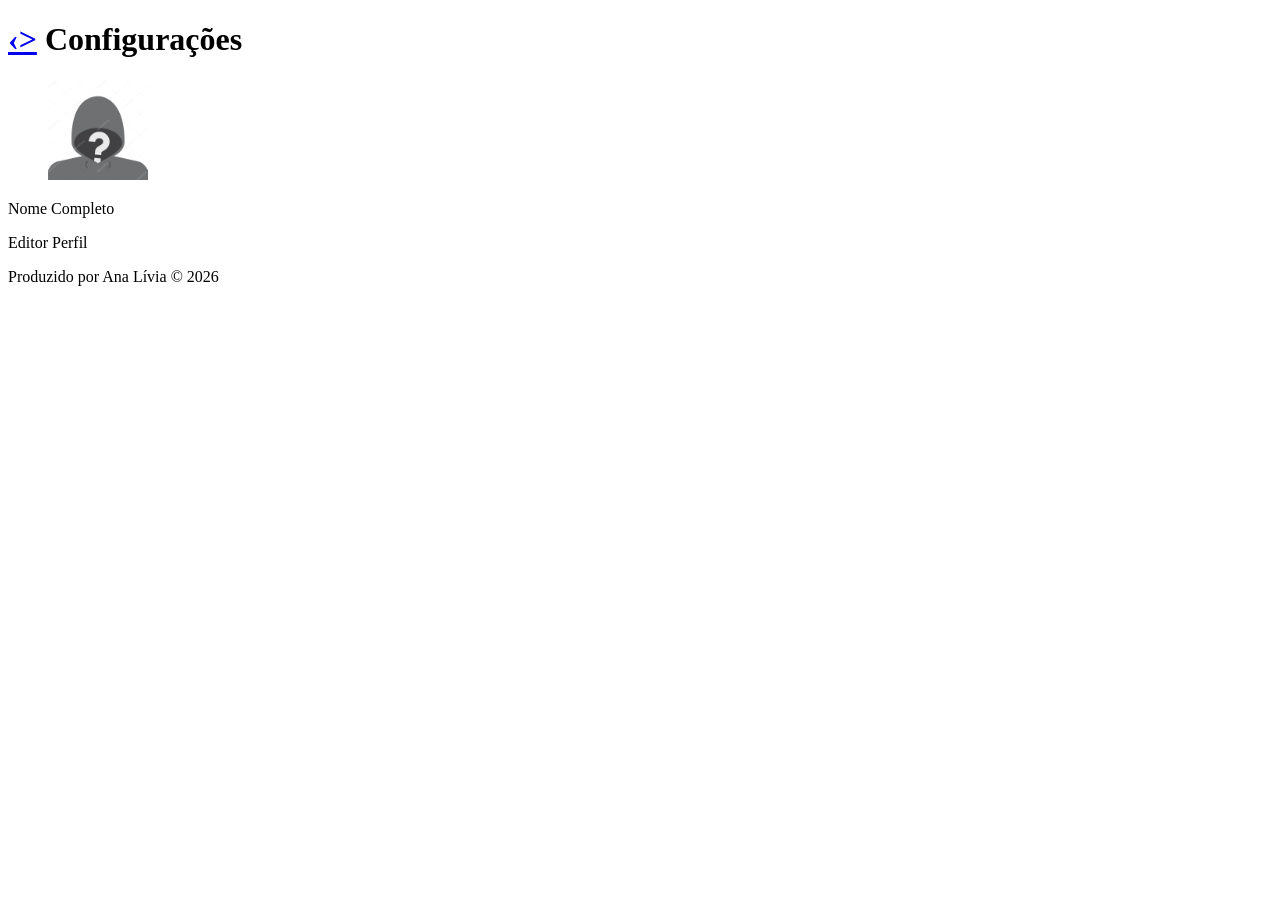
<file: AMS/PW1/Currículo/Pages/config.html>
<!DOCTYPE html>
<html lang="pt-br">
<head>
    <meta charset="UTF-8">
    <meta name="viewport" content="width=device-width, initial-scale=1.0">
    <title>Configurações</title>
</head>
<body>
    <main>
        <header>
          <h1> <span>
             <a href="../index.html">&lsaquo;></a>
          </span> Configurações
        </header>
        <section>
            <figure>
                <img src="../Imagens/perfil geral.jpg" alt="Imagem de Perfil Geral" width="100px" id="foto">
            </figure>
            <p>Nome Completo</p>
            <p>Editor Perfil</p>
            <footer>
                <p>Produzido por Ana Lívia &copy; 2026</p>
            </footer>
        </section>
    </main>
</body>
</html>
</file>
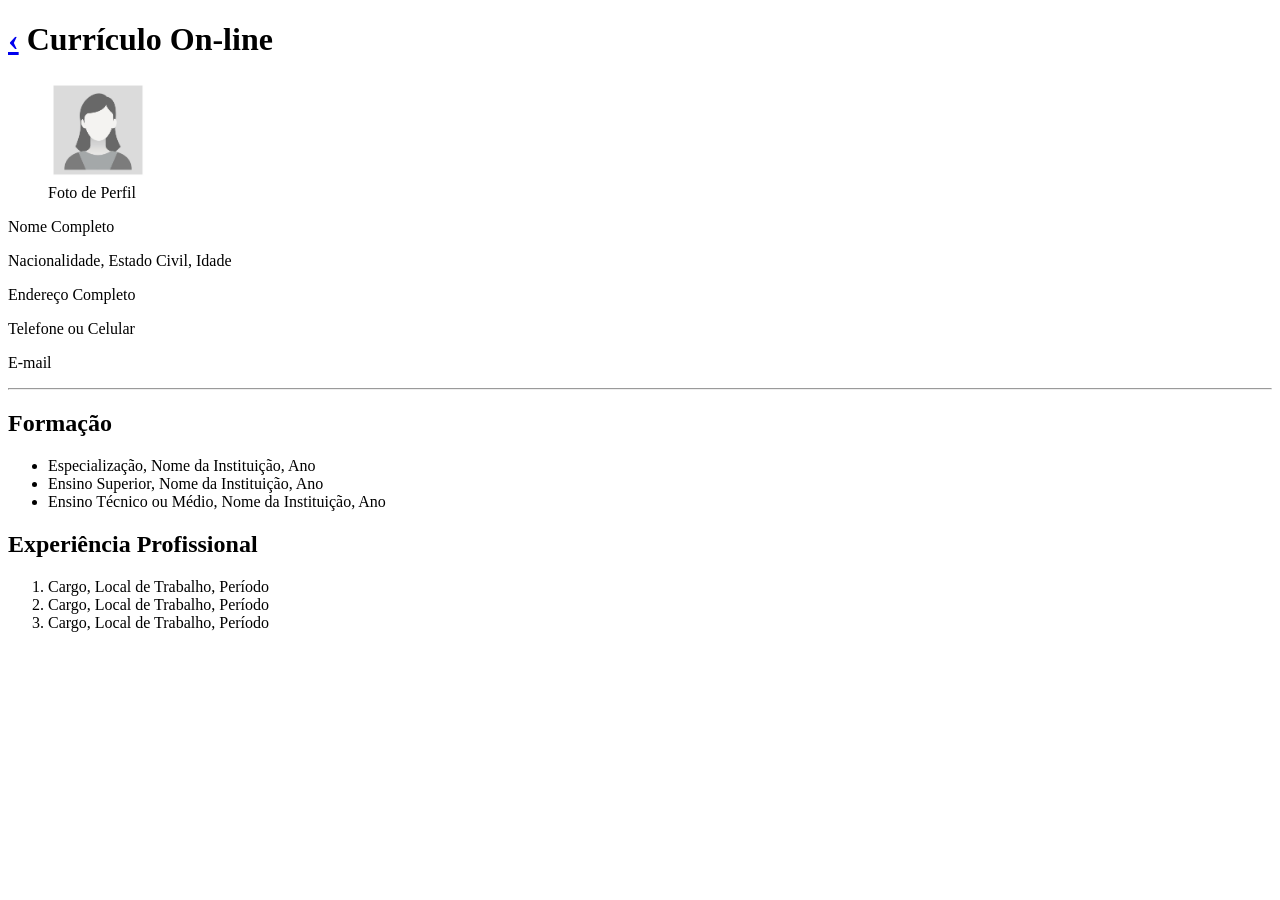
<file: AMS/PW1/Currículo/Pages/curriculo.html>
<!DOCTYPE html>
<html lang="pt-br">
<head>
    <meta charset="UTF-8">
    <meta name="viewport" content="width=device-width, initial-scale=1.0">
    <title>Currículo On-Line</title>
</head>
<body>
    <main>
        <header>
            <h1><span><a href="../index.html">&lsaquo;</a> </span>Currículo On-line</h1>
        </header>
        <section>
            <figure>
                <img src="../Imagens/perfil.jpg" alt="Foto de Perfil" width="100px" id="foto">
                <figcaption>Foto de Perfil</figcaption>    
            </figure>
            <p> Nome Completo</p>
            <p>Nacionalidade, Estado Civil, Idade</p>
            <p>Endereço Completo</p>
            <p>Telefone ou Celular</p>
            <p>E-mail</p>
            <hr>
            <h2>Formação</h2>

            <ul>
                <li>Especialização, Nome da Instituição, Ano</li>
                <li>Ensino Superior, Nome da Instituição, Ano</li>
                <li>Ensino Técnico ou Médio, Nome da Instituição, Ano</li>
            </ul>

            <h2>Experiência Profissional</h2>
            <ol>
                <li>Cargo, Local de Trabalho, Período</li>
                <li>Cargo, Local de Trabalho, Período</li>
                <li>Cargo, Local de Trabalho, Período</li>
            </ol>
        </section>
    </main>
</body>
</html>
</file>
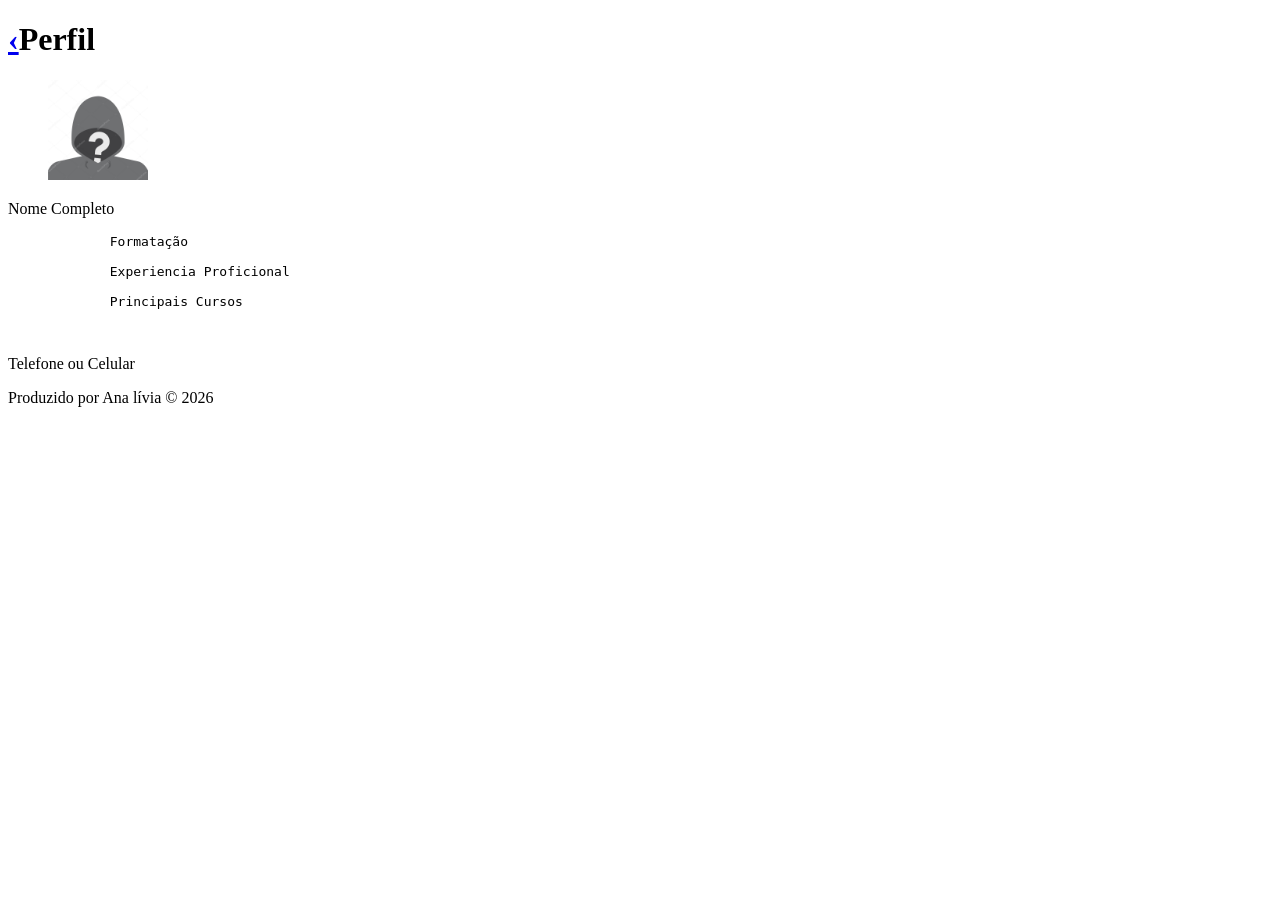
<file: AMS/PW1/Currículo/Pages/perfil.html>
<!DOCTYPE html>
<html lang="pt-br">
<head>
    <meta charset="UTF-8">
    <meta name="viewport" content="width=device-width, initial-scale=1.0">
    <title>Perfil</title>
</head>
<body>
    <main>
        <header>
            <h1>
                <span> <a href="../index.html"> &lsaquo;</a></span>Perfil
            </h1>
        </header>
        <section>
            <figure>
                <img src="../Imagens/perfil geral.jpg" alt="Foto" width="100px" id="foto">
            </figure>
            <p>Nome Completo</p>
            <pre>
             Formatação<br>
             Experiencia Proficional<br>
             Principais Cursos<br>
            </pre>
            <p>Telefone ou Celular</p>
        </section>
        <footer>
            <p>Produzido por Ana lívia &copy; 2026</p>
        </footer>
    </main>
</body>
</html>
</file>
<file: Curriculo/CSS/style.css>
@charset "UTF-8";

:root{
    /* Cores */
    --cor-fundo: #ececec;
    --cor-header: #004d40;
    --cor-footer: #009688;
    --cor-texto: #222;
    --cor-borda: #cecece;
    --cor-sombra: #ccc;
    --cor-branca: #fff;
    --bg-image: url('../Imagens/claro.jpg');
    --overlay-opacity: 0.1;

    /* Fontes */
    --fonte-padrao: Arial, Tahoma, Verdana;

    /* Tamanhos */
    --font-base: 18px;
    --line-base: 28px;
    --radius: 5px;

    /* Espaçamento */
    --espaco-padrao: 10px;
    }
/* Configuração global(reset da página) */
    *{
        margin: 0;
        padding: 0;
        font-family: var(--fonte-padrao);
        font-size: var(--font-base);
        line-height: var(--line-base);
    }

html, body{
    height: 100%;
    /*background: var(--cor-fundo); */
    background:
        linear-gradient(
            rgba(255, 255, 255, var(--overlay-opacity)),
            rgba(255, 255, 255, var(--overlay-opacity))
        ),
        var(--bg-image) no-repeat center center fixed;
    background-size: cover;
}   

main{
    width: 100%;
    height: 100%;
}

section{
    display: block;
    width: 640px;
    margin: auto;
    padding: var(--espaco-padrao);
}

header{
    width: 100%;
    height: 50px;
    background: var(--cor-header);
}

h1{
    text-align: center;
    line-height: 50px;
    font-size: 25px;
    color: var(--cor-branca);
}

nav a{
    text-decoration: none;
    color: var(--cor-texto);
    font-weight: bold;
}

nav{
    margin-top: var(--espaco-padrao);
}

nav a:hover{
    color: var(--cor-footer);
}

nav ul{
    list-style: none;
}

ul li, ol li{
    margin-left: 60px;
    line-height: 30px;
}

footer p{
    line-height: 25px;
}

footer{
    width: 100%;
    height: 25px;
    background: var(--cor-footer);
    color: var(--cor-branca);
    position: absolute;
    bottom: 0;
    display: block;
    clear: both;
}

h2{
    line-height: 40px;
}

p, blockquote, figcaption{
    text-align: center;
    line-height: 26px;
}

hr{
    margin: var(--espaco-padrao);
}

img{
    width: 85px;
    position: relative;
    margin-left: 20px;
    margin-top: 20px;
}

figure{
    width: 125px;
    height: 125px;
    background: var(--cor-branca);
    border-radius: 85px;
    margin: var(--espaco-padrao) auto;
    border: 1px solid var(--cor-borda);
    box-shadow: 0px 1px 2px var(--cor-sombra);
}
</file>
<file: Curriculo/CSS/dark.css>
:root {
	/* MODO CLARO */
	--cor-fundo: #ececec;
	--cor-header: #004d40;
	--cor-footer: #009688;
	--cor-texto: #222;
	--cor-branco: #fff;
	--cor-borda: #cecece;
	--cor-sombra: #ccc;
}

/* MODO ESCURO */
.dark {
	--cor-fundo: #121212;
	--cor-header: #1f1f1f;
	--cor-footer: #2c2c2c;
	--cor-texto: #f1f1f1;
	--cor-branco: #1e1e1e;
	--cor-borda: #444;
	--cor-sombra: #000;
	--bg-image: url('../Imagens/escuro.jpg');
	--overlay-opacity: 0.2;
}

* {
	transition: all 0.5s ease;
}

/*body {
	background: var(--cor-fundo);
	color: var(--cor-texto);
} */

body.dark,
body.dark html {
	background: 
        linear-gradient(
	        rgba(255, 255, 255, var(--overlay-opacity)),
			rgba(255, 255, 255, var(--overlay-opacity))
	   ),
	   var(--bg-image) no-repeat center center fixed;
	background-size: cover;
}

header {
	background: var(--cor-header);
}

h1 {
    color: var(--cor-texto);
}

footer {
	background: var(--cor-footer);
	color: var(--cor-texto);
}

nav a {
	color: var(--cor-texto);
}

nav a:hover {
	color: var(--cor-footer);
}

figure {
	background: var(--cor-branco);
	border: 1px solid var(--cor-borda);
	box-shadow: 0 1px 2px var(--cor-sombra);
}

 header{ 
	width: 100%; 
	height: 50px; 
	background: var(--cor-header); 
	display: flex;              /*ativa flexbox */
	align-items: center;        /*centraliza vertical */
	justify-content: center;    /* centraliza título */
	position: relative;         /* base para posicionamento */
 } 

 #Tema {
	position: absolute;
	right: 15px; 			/* posiciona o botão à direita */
	padding: 5px 10px;
	border: none;
	border-radius: 5px;
	cursor: pointer; 	/* muda o cursor ao passar por cima */
	background: var(--cor-footer);
	color: var(--cor-branco);
	font-size: 14px;
	background: none; 	/* remove o fundo */
	font-size: 20px;
	border: none;
	cursor: pointer;
}
</file>
<file: AMS/PW1/Currículo/CSS/stayle.css>
@charset "UTF-8";

:root{
     /* Cores */
    --cor-fundo: #ececee; 
    --cor-header: #004d40;
    --cor-footer: #009688; 
    --cor-texto: #222; 
    --cor-borda: #cecece; 
    --cor-sombra: #ccc; 
    --cor-branca: #fff; 

    /* Fontes */ 
    --fontes-padrao: Arial, Tahoma, Verdana; 

    /* Tamanhos */ 
    --font-base: 18px;
    --line-base: 28px;
    --radius: 5px;    

    /* Espaçamento */ 
    --espaço-padrao: 10px
    }
/*Configuração global(reset da página) */
    *{
        margin: 0px;
        padding: 0px;
        font-family: var(--fonte-padrao);
        font-size: var(--font-base);
        line-height: var(--line-base);
    }

html, body{
    height: 100px;
    background: var(--cor-fundo);
}

main{
    width: 100%;
    height: 100%;
}

section{
    display: block;
    width: 640px;
    margin: auto;
    padding: var(--espaço-padrao);
}

header{
    width: 100;
    height: 50px;
background: var(--cor-header);
}

h1{
    text-align: center;
    line-height: 50px;
    font-size: 25px;
    color: var(--cor-branca);
}

nav a {
    text-decoration: none;
    color: var(--cor-texto);
    font-weight: bold;
}

nav{
    margin-top: var(--espaço-padrao);
}

nav a:hover{
    color: var(--cor-footer);
}

nav ul{
    list-style: none;
}

ul li, ol li{
    margin-left: 40px;
    line-height: 30px;
}

footer p{
    line-height: 25px;
}

footer{
    width: 100%;
    height: 25px;
    background: var(--cor-footer);
    color: var(--cor-branca);
    position: absolute;
    bottom: 0;
    display: block;
    clear: both;
}

h2{
    line-height: 40px;
}

p,blockquote{
    text-align: center;
    line-height: 26px;
}

hr{
    margin: var(--espaço-padrao);
}

img{
    width: 85px;
    position: relative;
    margin-left: 10px;
    margin-top: 10px;
}

figure{
    width: 105px;
    height: 105px;
    background: var(--cor-branca);
    border-radius: 75px;
    margin: var(--espaço-padrao) auto;
    border: 1px solid var(--cor-borda);
    box-shadow: 0px 1px 2px var(--cor-sombra);
}
</file>
<file: AMS/PW1/Currículo/CSS/dark.css>
:root {
    /* MODO CLARO */
    --cor-fundo: #ececee; 
    --cor-header: #004d40;
    --cor-footer: #009688; 
    --cor-texto: #222; 
    --cor-borda: #cecece; 
    --cor-sombra: #ccc; 
    --cor-branca: #fff; 
}

/* MODO ESCURO */
.dark {
    --cor-fundo: #121212; 
    --cor-header: #1f1f1f;
    --cor-footer: #2c2c2c; 
    --cor-texto: #1f1f1f; 
    --cor-borda: #444; 
    --cor-sombra: #000; 
    --cor-branca: #1e1e1e; 
}

* {
    transition: all 0.5s ease;
}

body {
    background: var(--cor-fundo);
    color: var(--cor-texto);
}   

header {
    background: var(--cor-header);
}

h1 {
    color: var(--color-texto);
}

footer {
    background-color: var(--cor-footer);
    color: var(--cor-texto);
}

nav a {
    color: var(--cor-texto);
}

nav a:hover {
    color: var(--cor-footer);
}

figure {
    background: var(--cor-branco);
    border: 1px solid var(--cor-borda);
    box-shadow: 0 1px 2px var(--cor-sombra);
}

header{
    width: 100%;
    height: 50px;
    background: var(--cor-header);
    display: flex;               /*ativa flexbox */
    align-items: center;         /*centraliza vertical */
    justify-content: center/     /*centraliza titulo */
    position: relative;          /* base para
    posicionamento */
}
#Tema {
    position: absolute;
    right: 15px;    /* posiciona o botão à direita */
    padding: 5px 10px;
    border: none;
    border-radius: 5px;
    cursor: pointer;    /* muda o cursor ao passar por cima */
    background: var(--cor-footer);
    color: var(--cor-branca);
    font-size: 14px;
    background: none;    /* remove o fundo */
    font-size: 20px;
    border: none;
    cursor: pointer;
}
</file>
